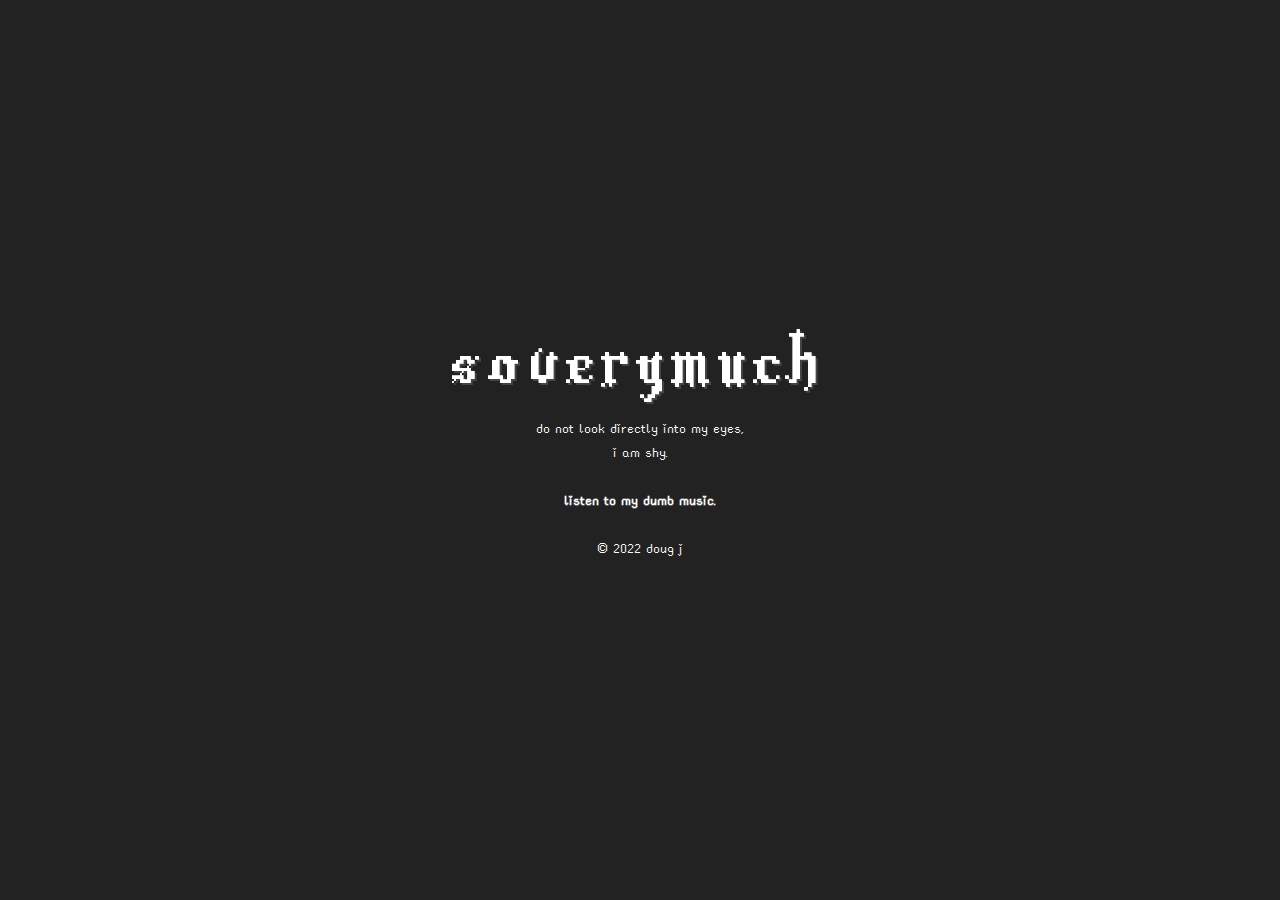
<file: index.html>
<!doctype html>

<html>

<head>
  <title>soverymuch</title>
  <meta name="viewport" content="width=device-width">
  <link rel="icon" href="img/icon.png" type="image/jpg" sizes="16x16">
  <link rel="stylesheet" type="text/css" href="style.css">
  <link rel="stylesheet" href="https://maxcdn.bootstrapcdn.com/bootstrap/4.1.0/css/bootstrap.min.css">
  <script src="https://ajax.googleapis.com/ajax/libs/jquery/3.3.1/jquery.min.js"></script>
  <script src="https://cdnjs.cloudflare.com/ajax/libs/popper.js/1.14.0/umd/popper.min.js"></script>
  <script src="https://maxcdn.bootstrapcdn.com/bootstrap/4.1.0/js/bootstrap.min.js"></script>
</head>


<body id="bg">
  <div class="vertical-center">
    <div class="container">
      <div class="col-md-12" align="center">
        <h3>soverymuch</h3>
        <br>
        <p class="mynav2" style="text-align:center;color:#fff">
          do not look directly into my eyes,<br>
          i am shy.<br><br>
          <a href="http://littlecombat.bandcamp.com" style="color:#fff;font-weight:bold;">listen to my dumb music.</a>
        </p>
      </div>
      <div class="col-md-12" align="center">
        <p style="text-align:center;color:#fff">&copy; 2022 doug j</p>
      </div>
    </div>
  </div>


</body>

</html>
</file>
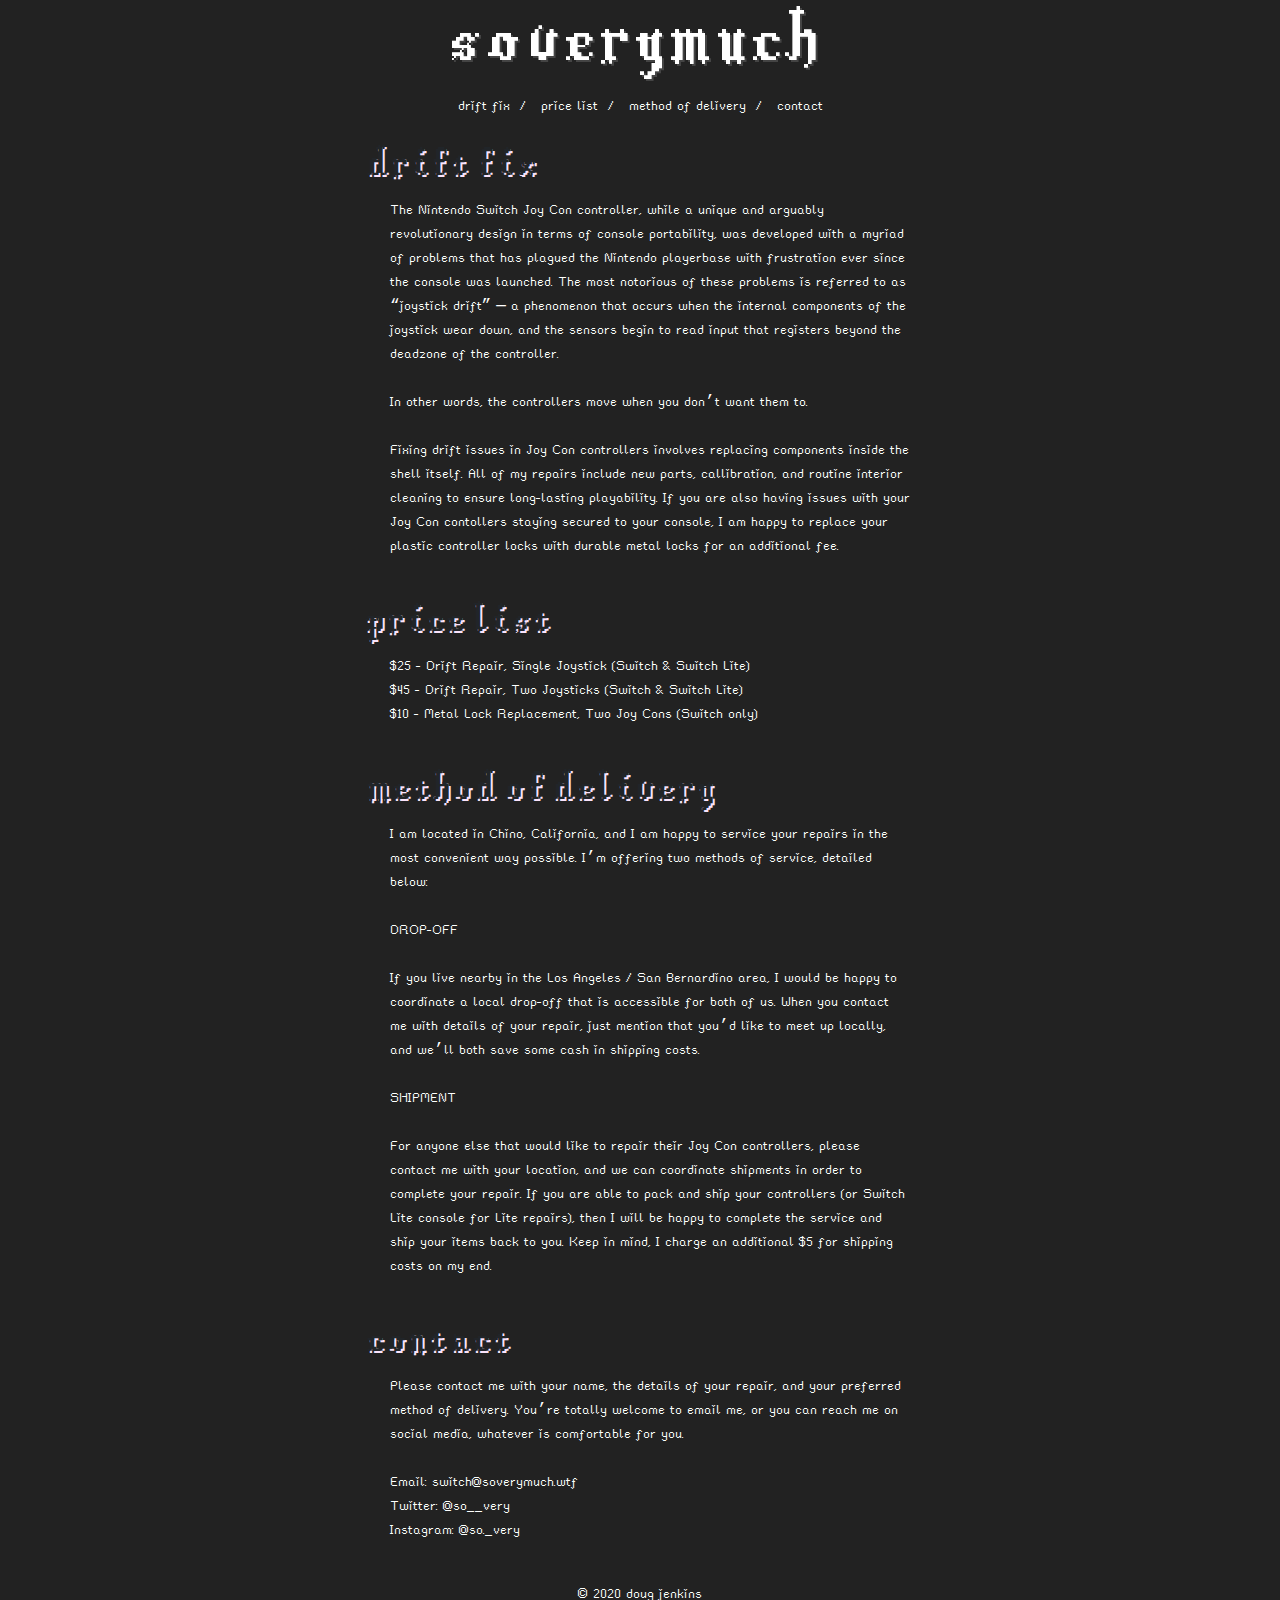
<file: drift-fix.html>
<!doctype html>

<html>

<head>
  <title>soverymuch</title>
  <meta name="viewport" content="width=device-width">
  <link rel="icon" href="img/icon.png" type="image/jpg" sizes="16x16">
  <link rel="stylesheet" type="text/css" href="style.css">
  <link rel="stylesheet" href="https://maxcdn.bootstrapcdn.com/bootstrap/4.1.0/css/bootstrap.min.css">
  <script src="https://ajax.googleapis.com/ajax/libs/jquery/3.3.1/jquery.min.js"></script>
  <script src="https://cdnjs.cloudflare.com/ajax/libs/popper.js/1.14.0/umd/popper.min.js"></script>
  <script src="https://maxcdn.bootstrapcdn.com/bootstrap/4.1.0/js/bootstrap.min.js"></script>
</head>


<body id="bg">

<div class="col-md-12" align="center">
  <h3>soverymuch</h3>
</div>

<div class="container" style="max-width:600px">
  <div class="col-md-12">

    <br>
    <p class="mynav2" style="text-align:center;color:#fff">
      <a href="#anchor-drift" style="color:#fff">drift fix</a>&nbsp;&nbsp;/&nbsp;&nbsp;
      <a href="#anchor-price" style="color:#fff">price list</a>&nbsp;&nbsp;/&nbsp;&nbsp;
      <a href="#anchor-delivery" style="color:#fff">method of delivery</a>&nbsp;&nbsp;/&nbsp;&nbsp;
      <a href="#anchor-contact" style="color:#fff">contact</a>
    </p>


    <h1 id="anchor-drift">drift fix</h1>

    <p style="color:#fff;margin-left:20px">
      The Nintendo Switch Joy Con controller, while a unique and arguably revolutionary design in terms of console portability, was developed with a myriad of problems that has plagued the Nintendo playerbase with frustration ever since the console was launched. The most notorious of these problems is referred to as “joystick drift” — a phenomenon that occurs when the internal components of the joystick wear down, and the sensors begin to read input that registers beyond the deadzone of the controller.
      <br><br>
      In other words, the controllers move when you don’t want them to.
      <br><br>
      Fixing drift issues in Joy Con controllers involves replacing components inside the shell itself. All of my repairs include new parts, callibration, and routine interior cleaning to ensure long-lasting playability. If you are also having issues with your Joy Con contollers staying secured to your console, I am happy to replace your plastic controller locks with durable metal locks for an additional fee.
      <br><br>
    </p>


    <h1 id="anchor-price">price list</h1>

    <p style="color:#fff;margin-left:20px">
      $25 - Drift Repair, Single Joystick (Switch & Switch Lite)<br>
      $45 - Drift Repair, Two Joysticks (Switch & Switch Lite)<br>
      $10 - Metal Lock Replacement, Two Joy Cons (Switch only)<br>
      <br>
    </p>


    <h1 id="anchor-delivery">method of delivery</h1>

    <p style="color:#fff;margin-left:20px">
      I am located in Chino, California, and I am happy to service your repairs in the most convenient way possible. I’m offering two methods of service, detailed below:
      <br><br>
      DROP-OFF
      <br><br>
      If you live nearby in the Los Angeles / San Bernardino area, I would be happy to coordinate a local drop-off that is accessible for both of us. When you contact me with details of your repair, just mention that you’d like to meet up locally, and we’ll both save some cash in shipping costs.
      <br><br>
      SHIPMENT
      <br><br>
      For anyone else that would like to repair their Joy Con controllers, please contact me with your location, and we can coordinate shipments in order to complete your repair. If you are able to pack and ship your controllers (or Switch Lite console for Lite repairs), then I will be happy to complete the service and ship your items back to you. Keep in mind, I charge an additional $5 for shipping costs on my end.
      <br><br>
    </p>


    <h1 id="anchor-contact">contact</h1>

    <p style="color:#fff;margin-left:20px">
      Please contact me with your name, the details of your repair, and your preferred method of delivery. You’re totally welcome to email me, or you can reach me on social media, whatever is comfortable for you.
      <br><br>
      Email: switch@soverymuch.wtf<br>
      Twitter: <a href="http://twitter.com/so__very" style="color:#fff;">@so__very</a><br>
      Instagram: <a href="http://instagram.com/so._very" style="color:#fff;">@so._very</a>
      <br><br>
    </p>


  </div>
  <div class="col-md-12" align="center">
        <p style="text-align:center;color:#fff">&copy; 2020 doug jenkins</p>
  </div>


</div>


</body>

</html>
</file>
<file: style.css>
/* fonts */
@import url('https://fonts.googleapis.com/css?family=Open+Sans');
@import url('https://fonts.googleapis.com/css?family=Roboto');
@import url('https://fonts.googleapis.com/css?family=Shrikhand');

@font-face { font-family: digicastle; src: url(fnt/DigiCastle.ttf); }
@font-face { font-family: rainy; src: url(fnt/rainyhearts.ttf); }




h1 {
  /* font-family: 'Shrikhand', cursive !important; */
  font-family: 'digicastle', monospace !important;
  text-shadow: 2px 2px #fae3fb;
  -webkit-font-smoothing : none;
}

h3 {
  /* font-family: 'Shrikhand', cursive !important; */
  font-family: 'digicastle', monospace !important;
  color: #fff !important;
  text-shadow: 2px 2px #444;
  -webkit-font-smoothing : none;
}

body {
  font-family: 'rainy', courier !important;
  font-size: 16px;
  -webkit-font-smoothing : none;
}





.carousel {
  border: 1px solid black;
  padding: 5px;
  padding-bottom: 10px;
}


.vertical-center {
  min-height: 100%;  /* Fallback for browsers do NOT support vh unit */
  min-height: 100vh; /* These two lines are counted as one :-)       */

  display: flex;
  align-items: center;
}




/* PARALLAX */

.parallax {
  min-height: 200px;
  max-height: 200px;
  background-attachment: fixed;
  background-size: cover;
  background-position: 50% 50%;
}
.sec1 { background-image: url("img/band/1.jpg"); }
.sec2 { background-image: url("img/band/2.jpg"); }
.sec3 { background-image: url("img/band/3.jpg"); }
.jumbotron {margin-bottom:0;}




a:link,a:visited { text-decoration: none; color: black; }

.coolimg { width:200px; height:200px; content:url('img/me_lino2.gif')}
.coolimg:hover { width:200px; height:200px; content:url('img/me_reg2.gif')}



#title-text:hover { text-decoration: none; }

#bg {
    background-color: #222;
}





/* sizing stuff */

@media screen and (max-width:767px) {
  h1{ text-align:center; }
  h2{ font-size:16px; }
  h3{ font-size: 36px !important; }
  .coolimg{ align-content: center; }
  .mynav{ font-size: 24px; text-align:center; margin-top:-20px;}
  .mynav2{ margin-top:-20px;}
  .main{ margin-top:20px; }
  .carousel {
    margin: auto;
    height: 350px;
    max-width: 600px;
  }
  .yes {
    max-height: 340px;
    margin: auto;
  }
}

@media screen and (min-width:768px) {
  h1{ text-align:left; }
  h2{ font-size:24px; }
  h3{ font-size: 72px !important; }
  .coolimg{float:right;}
  .mynav{ font-size: 16px;text-align:left;margin-top:-24px;margin-bottom:24px; }
  .mynav2{ margin-top:-24px;margin-bottom:24px; }
  .main{ margin-top:80px; }
  .carousel {
    margin: auto;
    max-height: 600px;
    max-width: 600px;
  }
  .yes {
    max-height: 590px;
    margin: auto;
    margin-top: 50%;
    transform: translateY(-50%);
  }
}
</file>
